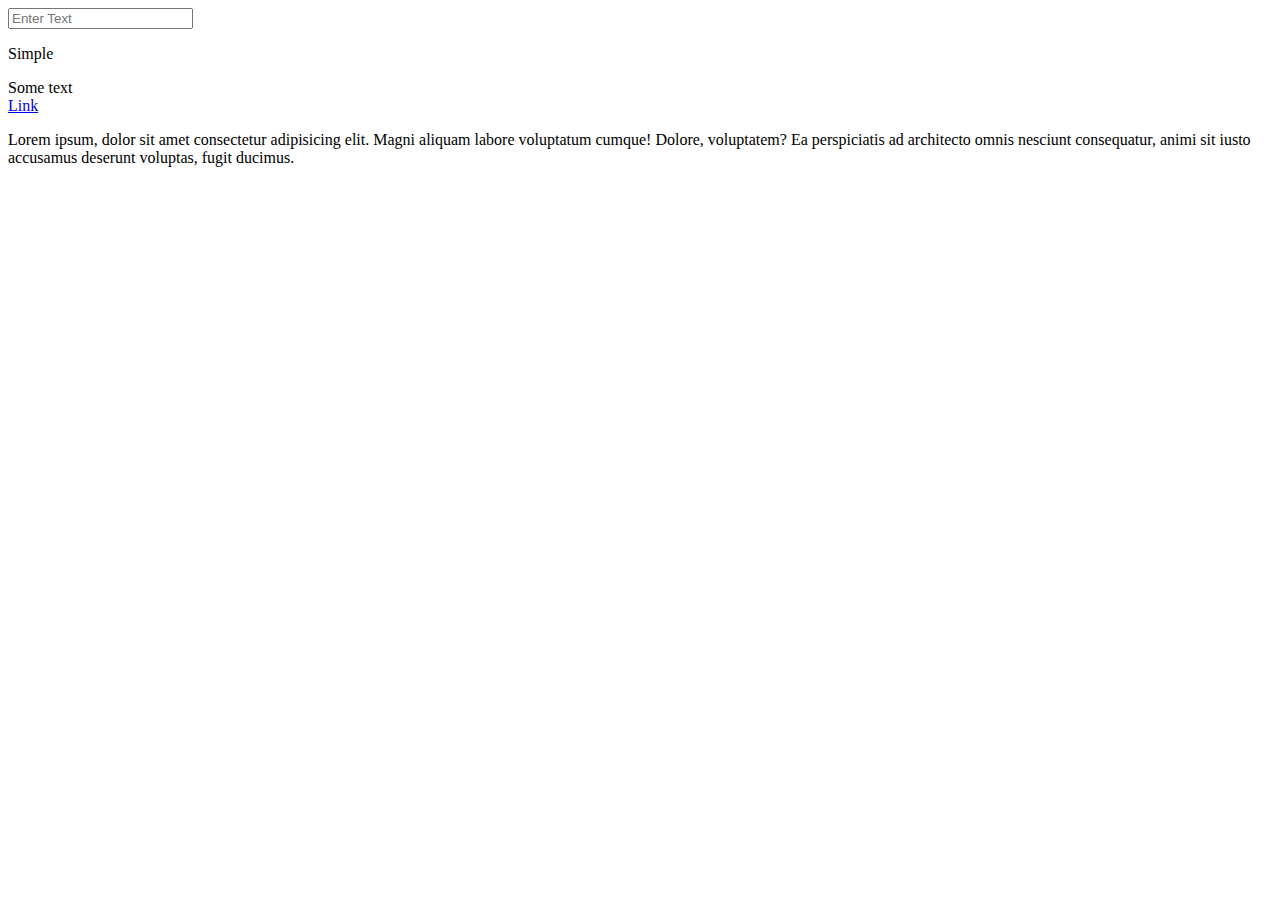
<file: index.html>
<!--<!DOCTYPE html>
    <html lang="de">
        <head>
            <meta charset="utf-8">
            <meta name="author" content="Arthur Kelm">
            <meta name="description" content="Test Website">
            <meta name="Keyword" content="Test, check HTML">

            <title>Hauptsite</title>
        </head>
<body>
    Kopfzeile
    Hallo
        <h1>Hallo</h1>
        <p><b>Absatz</b></p>

        <a href="#BottomofPage"> nach unten</a> <br>

        <a href="https://www.google.com" target="_blank" title="Tap on me">Go to Google</a> <br>

        <a href="about.html">Über uns</a> <br>
        <a name="BottomofPage"></a>
        <a href="mailto:arthurkelm09@gmail.com">Send on E-Mail</a>

        <dl>
            <dt>HTML</dt>
            <dd>HyperText Markup Language.</dd>
          
            <dt>CSS</dt>
            <dd>Cascading Style Sheets.</dd>
          
            <dt>JS</dt>
            <dd>JavaScript.</dd>
          </dl>

          <img src="Images/thumb2-mountain-valley-mountains-alps-green-slopes-of-mountains-waterfall.jpg" alt="Das Tal">

          <form action="" method="post">
<label> Enter the Name</label>
<input type="text" 
placeholder="Enter somethings" maxlength="15"> <br></br>
<input type="file" placeholder="Choise your file"><br></br>
<input type="password" placeholder="Enter password"><br></br>
<input type="email" placeholder="Enter E-Mail"><br></br>
<input type="date"><br></br>
<input type="time"><br></br>



<input type="submit" value="Send"> 
<input type="reset" value="Clear">

<textarea name="Int" id="1" cols="30" rows="10" placeholder="Int"></textarea>

          <br></br>
          <select>
            <option selected disabled>---------</option>
            <option>Mercedes-Benz</option>
            <option>BMW</option>
            <option>Audi</option>
          </select>

          <progress></progress>

          <details>
<summary>Mehr</summary>
Lorem ipsum dolor sit amet consectetur adipisicing elit. Architecto, nostrum!
        
          </details>

        </form>
</body>
    </html>-->


    <!DOCTYPE html>
    <html lang="en">
    <head>
      <meta charset="UTF-8">
      <meta name="viewport" content="width=device-width, initial-scale=1.0">
      <title>HTML + CSS</title>
      <link rel="stylesheet" href="C:\Users\artur\Desktop\GitProjektSite\FirstWebSite\css\css\main.css">
      <!-- <style>
         b {
          color:red;
        }
      </style> -->
    </head>
    <body>
<input type="text" placeholder="Enter Text" required>

<p class="text">Simple</p>
<p class="text" title="some text"></p>

<div id="some_id">Some text</div>

        <a href="#" class="main_link">Link</a>
        <p class="main_link">Lorem ipsum, dolor sit amet consectetur adipisicing elit.
           Magni aliquam labore voluptatum cumque! Dolore, voluptatem? Ea perspiciatis ad architecto omnis nesciunt consequatur, 
          animi sit iusto accusamus deserunt voluptas, fugit ducimus.</p>
      </body>
    </html>
</file>
